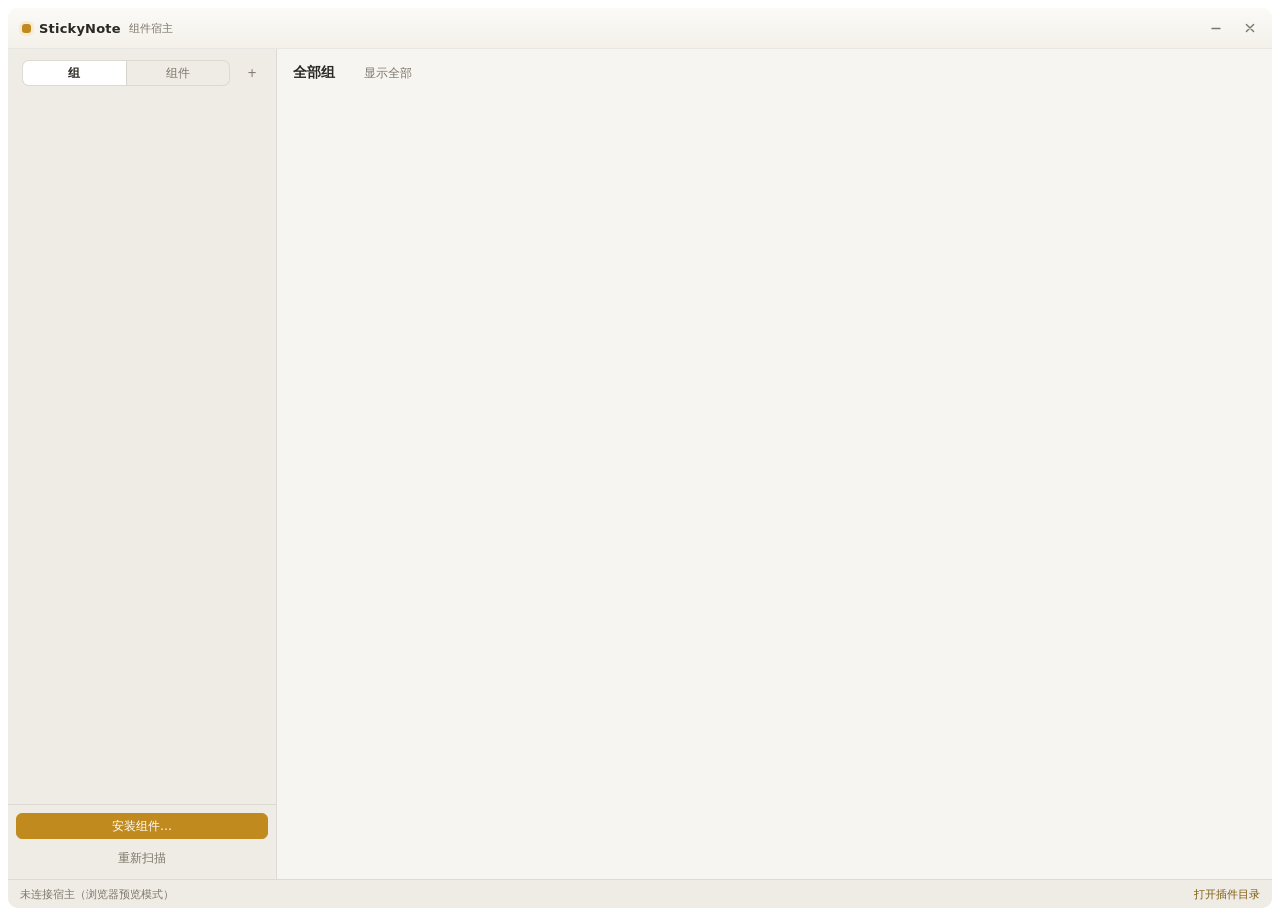
<file: builtin/manager/index.html>
<!DOCTYPE html>
<html lang="zh-CN">
<head>
<meta charset="utf-8">
<meta name="viewport" content="width=device-width,initial-scale=1">
<title>StickyNote</title>
<link rel="stylesheet" href="style.css">
</head>
<body>
<div class="shell">
  <!-- 标题栏：拖动由 app.js 通知宿主，宿主伪造 WM_NCLBUTTONDOWN 交给系统 -->
  <header class="titlebar" id="titlebar">
    <span class="titlebar__mark" aria-hidden="true"></span>
    <span class="titlebar__title">StickyNote</span>
    <span class="titlebar__hint">组件宿主</span>
    <div class="titlebar__actions">
      <button type="button" class="tb-btn" id="minimize" title="最小化">
        <svg viewBox="0 0 16 16" aria-hidden="true"><path d="M4 8.5h8"/></svg>
      </button>
      <button type="button" class="tb-btn tb-btn--close" id="close" title="关闭">
        <svg viewBox="0 0 16 16" aria-hidden="true"><path d="M4.4 4.4l7.2 7.2M11.6 4.4l-7.2 7.2"/></svg>
      </button>
    </div>
  </header>

  <div class="body">
    <!-- 左：侧边栏。两个视角看同一批窗口：
         「组」按窗口形态归类（组决定外观与层级），「组件」按来源归类（谁提供了这些窗口）。
         实例是真正的管理单位——一行一个窗口。 -->
    <aside class="sidebar">
      <div class="sidebar__head">
        <div class="seg seg--tabs" id="sideTabs">
          <button type="button" class="seg__btn is-on" data-act="sideTab" data-tab="groups">组</button>
          <button type="button" class="seg__btn" data-act="sideTab" data-tab="components">组件</button>
        </div>
        <button type="button" class="btn btn--ghost btn--sm" id="newGroup" title="新建组">+</button>
      </div>
      <div class="sidebar__list" id="groupList"></div>
      <div class="sidebar__foot">
        <button type="button" class="btn btn--primary btn--block" id="install">安装组件…</button>
        <button type="button" class="btn btn--ghost btn--block" id="reload">重新扫描</button>
      </div>
    </aside>

    <!-- 右：桌面布局板（主页面）。范围要么是"全部组"（只读总览），
         要么是某一个组（只有它的方块，可以拖动） -->
    <main class="main">
      <div class="main__head">
        <span class="main__title" id="boardTitle">全部组</span>
        <span class="main__hint" id="boardHint"></span>
        <button type="button" class="btn btn--ghost btn--sm" id="showAll" hidden>显示全部</button>
        <span class="main__size" id="screenSize"></span>
      </div>
      <div class="main__legend" id="legend"></div>
      <div class="board-wrap" id="boardWrap">
        <div class="board" id="board"></div>
      </div>
      <div class="main__foot" id="boardFoot"></div>
    </main>
  </div>

  <footer class="statusbar">
    <span id="status">正在连接宿主…</span>
    <span class="statusbar__spacer"></span>
    <span class="statusbar__path" id="paths"></span>
    <button type="button" class="link" id="openPlugins">打开插件目录</button>
  </footer>
</div>

<!-- 右侧抽屉：组设置 / 组件设置 -->
<aside class="drawer" id="drawer" hidden></aside>

<!-- 确认框自己画：window.confirm 要宿主接管 ScriptDialogOpening 才会出现，
     没接管时不同 WebView2 版本行为不一致（有的直接返回 false，有的卡住）。 -->
<div class="modal" id="modal" hidden>
  <div class="modal__box">
    <div class="modal__title" id="modalTitle"></div>
    <div class="modal__text" id="modalText"></div>
    <div class="modal__foot">
      <button type="button" class="btn btn--sm" id="modalCancel">取消</button>
      <button type="button" class="btn btn--sm btn--danger" id="modalOk">确定</button>
    </div>
  </div>
</div>

<div class="toast" id="toast" hidden></div>

<script type="module" src="app.js"></script>
</body>
</html>
</file>
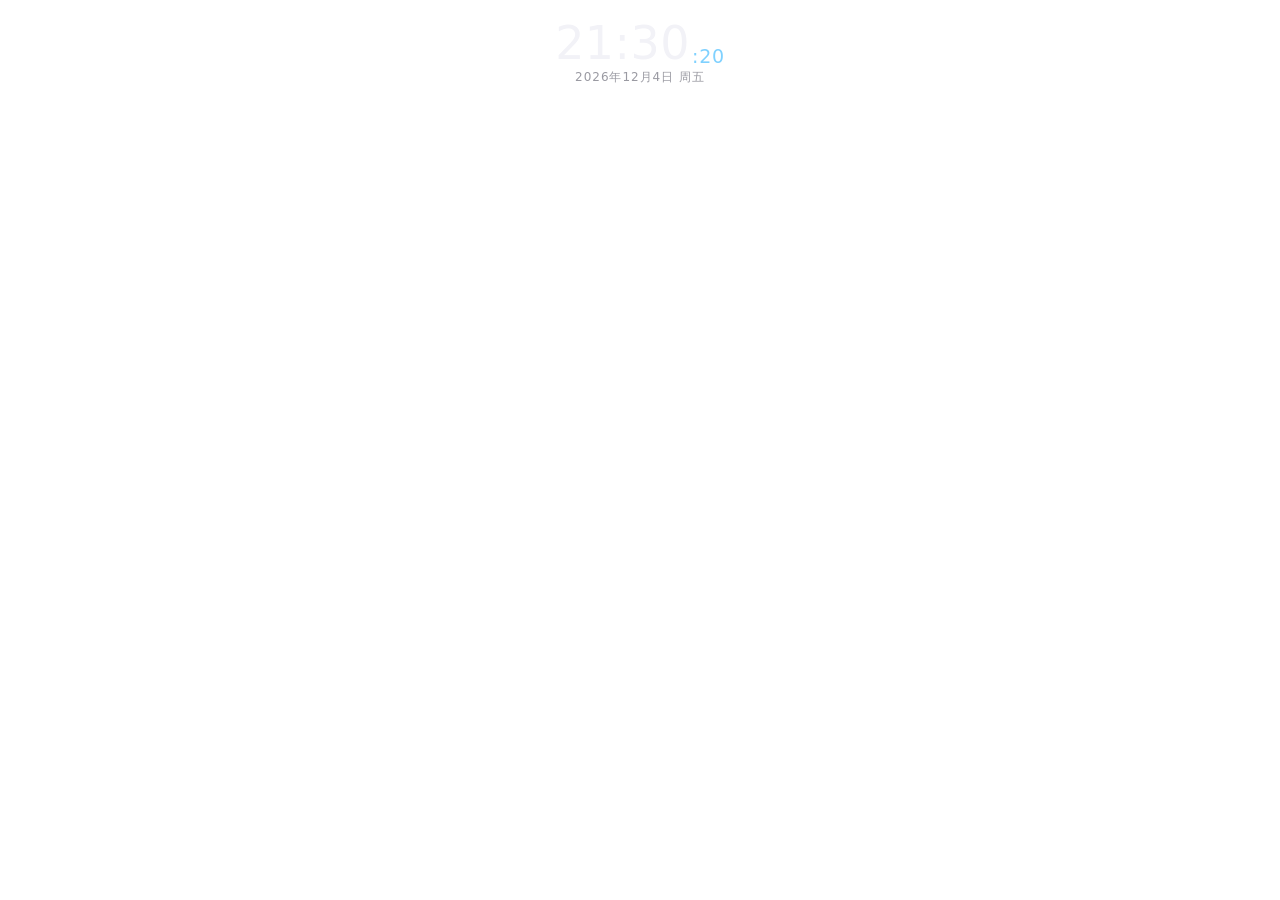
<file: bundles/clock/index.html>
<!DOCTYPE html>
<html lang="zh-CN">
<head>
<meta charset="utf-8">
<meta name="viewport" content="width=device-width,initial-scale=1">
<title>数字时钟</title>
<link rel="stylesheet" href="style.css">
</head>
<body>
<main class="clock" id="clock">
  <div class="clock__time">
    <span class="clock__hm" id="hm">--:--</span><span class="clock__sec" id="sec">:--</span>
  </div>
  <div class="clock__date" id="date">&nbsp;</div>
</main>
<script type="module" src="app.js"></script>
</body>
</html>
</file>
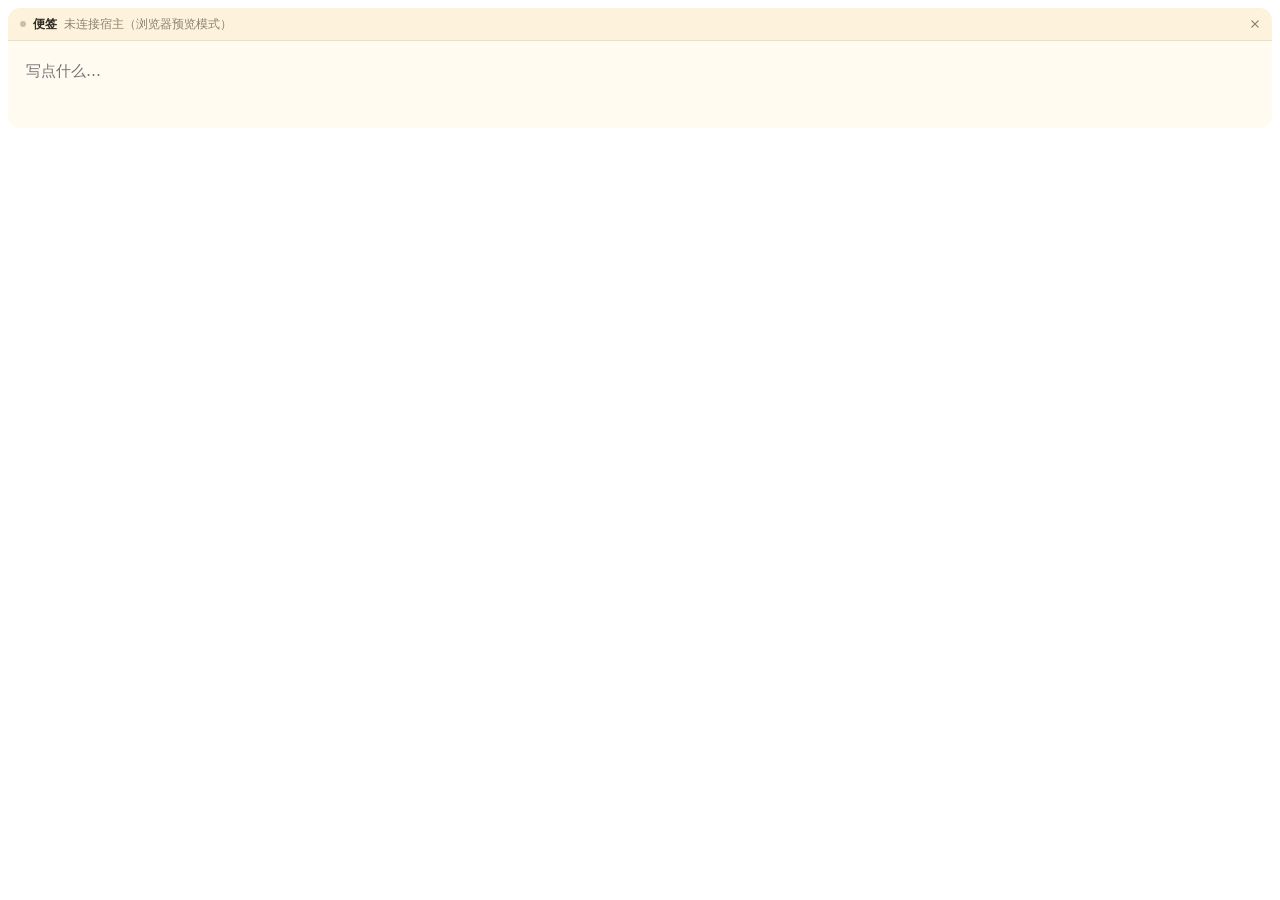
<file: bundles/note/index.html>
<!DOCTYPE html>
<html lang="zh-CN">
<head>
<meta charset="utf-8">
<meta name="viewport" content="width=device-width,initial-scale=1">
<title>便签</title>
<link rel="stylesheet" href="style.css">
</head>
<body>
<main class="note">
  <header class="titlebar" id="titlebar">
    <span class="titlebar__dot" id="dot" data-state="idle"></span>
    <span class="titlebar__brand" id="brand">便签</span>
    <span class="titlebar__status" id="status">已就绪</span>
    <div class="titlebar__actions">
      <button type="button" class="tb-btn tb-btn--close" id="close" title="关闭">
        <svg viewBox="0 0 16 16" aria-hidden="true"><path d="M4.4 4.4l7.2 7.2M11.6 4.4l-7.2 7.2"/></svg>
      </button>
    </div>
  </header>
  <textarea id="editor" class="note__editor" placeholder="写点什么…" spellcheck="false" autocomplete="off"></textarea>
</main>
<script type="module" src="app.js"></script>
</body>
</html>
</file>
<file: builtin/manager/style.css>
/* ---------------------------------------------------------------------------
   管理界面样式

   这是内核自己的 UI，不走任何组，但仍消费同一套 --sn-* 变量：宿主在文档
   创建时注入，这里只给兜底值。

   布局：左侧「组」（组件挂在组下面）+ 右侧「桌面布局板」（主页面）+ 底部
   状态栏；组设置与组件设置走右侧抽屉。

   底色画在 .shell 上而不是 body：内核基座样式把 html 设成透明，
   body 的背景会传播到画布上，圆角就管不住了。
   --------------------------------------------------------------------------- */

:root {
  --sn-ink: #2b2823;
  --sn-ink-soft: #7d766a;
  --sn-line: rgba(0, 0, 0, 0.08);
  --sn-hover: rgba(0, 0, 0, 0.045);
  --sn-accent: #c08a1e;
  --sn-accent-dark: #a97613;
  --sn-accent-soft: #f7ecd2;
  --sn-accent-ink: #7d5a0c;
  --sn-danger: #c4302b;
  --sn-ok: #3f9a5a;
  --sn-background: #f7f5f1;
  --sn-surface: #ffffff;
  --sn-surface-2: #efece5;
  --sn-radius: 10px;
}

/* 盒模型、html/body 的 margin 与 100% 高链由内核基座样式（baseCSS）提供。 */

body {
  font-family: "Microsoft YaHei UI", "Segoe UI", system-ui, sans-serif;
  font-size: 13px;
  color: var(--sn-ink);
  overflow: hidden;
  user-select: none;
}

button,
input,
select {
  font-family: inherit;
}

/* ---------------------------------------------------------------------------
   骨架
   --------------------------------------------------------------------------- */

.shell {
  display: flex;
  flex-direction: column;
  height: 100vh;
  background: var(--sn-background);
  border-radius: var(--sn-radius);
  overflow: hidden;
}

.body {
  flex: 1;
  display: flex;
  min-height: 0;
}

/* ---------------------------------------------------------------------------
   标题栏
   --------------------------------------------------------------------------- */

.titlebar {
  flex: none;
  display: flex;
  align-items: center;
  gap: 8px;
  height: 40px;
  padding: 0 6px 0 14px;
  border-bottom: 1px solid var(--sn-line);
  background: linear-gradient(#fbfaf7, #f4f1ea);
}

.titlebar__mark {
  width: 9px;
  height: 9px;
  border-radius: 3px;
  background: var(--sn-accent);
  box-shadow: 0 0 0 3px var(--sn-accent-soft);
}

.titlebar__title {
  font-size: 13px;
  font-weight: 600;
  letter-spacing: 0.2px;
}

.titlebar__hint {
  font-size: 11px;
  color: var(--sn-ink-soft);
}

.titlebar__actions {
  margin-left: auto;
  display: flex;
  gap: 2px;
}

.tb-btn {
  width: 32px;
  height: 26px;
  display: flex;
  align-items: center;
  justify-content: center;
  border: 0;
  border-radius: 6px;
  background: transparent;
  color: var(--sn-ink-soft);
  cursor: default;
}

.tb-btn svg {
  width: 16px;
  height: 16px;
  fill: none;
  stroke: currentColor;
  stroke-width: 1.4;
  stroke-linecap: round;
}

.tb-btn:hover {
  background: var(--sn-hover);
  color: var(--sn-ink);
}

.tb-btn--close:hover {
  background: var(--sn-danger);
  color: #fff;
}

/* ---------------------------------------------------------------------------
   侧边栏（组 + 组内组件）
   --------------------------------------------------------------------------- */

.sidebar {
  flex: none;
  width: 268px;
  display: flex;
  flex-direction: column;
  min-height: 0;
  border-right: 1px solid var(--sn-line);
  background: var(--sn-surface-2);
}

.sidebar__head {
  flex: none;
  display: flex;
  align-items: center;
  gap: 8px;
  padding: 11px 10px 8px 14px;
}

.sidebar__title {
  font-size: 10.5px;
  font-weight: 600;
  letter-spacing: 0.14em;
  color: var(--sn-ink-soft);
}

.sidebar__head .btn {
  margin-left: auto;
}

.sidebar__list {
  flex: 1;
  min-height: 0;
  display: flex;
  flex-direction: column;
  gap: 6px;
  padding: 0 8px 8px;
  overflow-y: auto;
}

.sidebar__foot {
  flex: none;
  display: flex;
  flex-direction: column;
  gap: 6px;
  padding: 8px;
  border-top: 1px solid var(--sn-line);
}

/* --- 组卡片 ------------------------------------------------------------- */

.group {
  flex: none;
  border: 1px solid var(--sn-line);
  border-radius: 8px;
  background: var(--sn-surface);
  overflow: hidden;
}

.group.is-active {
  border-color: var(--g, var(--sn-accent));
  box-shadow: 0 0 0 1px var(--sn-accent-soft);
}

.group__head {
  display: flex;
  align-items: center;
  gap: 5px;
  padding: 7px 4px 7px 6px;
}

.group__head:hover {
  background: var(--sn-hover);
}

/* 折叠箭头：它和组头是两种操作（折叠 vs 只看这个组），所以各自是一个按钮。 */
.group__chev {
  flex: none;
  width: 14px;
  height: 18px;
  display: flex;
  align-items: center;
  justify-content: center;
  padding: 0;
  border: 0;
  border-radius: 4px;
  background: transparent;
  color: var(--sn-ink-soft);
  cursor: default;
}

.group__chev svg {
  width: 12px;
  height: 12px;
  fill: none;
  stroke: currentColor;
  stroke-width: 1.6;
  stroke-linecap: round;
  stroke-linejoin: round;
  transition: transform 0.12s ease;
}

.group__chev.is-collapsed svg {
  transform: rotate(-90deg);
}

.group__chev:hover {
  background: var(--sn-hover);
  color: var(--sn-ink);
}

/* 组的识别色：一个圆点。布局板上的方块用同一个颜色，两边对得上。 */
.group__dot {
  flex: none;
  width: 8px;
  height: 8px;
  border-radius: 50%;
  background: var(--g, #cfc9bd);
}

.group__gear {
  flex: none;
  width: 22px;
  height: 22px;
  display: flex;
  align-items: center;
  justify-content: center;
  border: 0;
  border-radius: 5px;
  background: transparent;
  color: var(--sn-ink-soft);
  font-size: 12px;
  cursor: default;
  opacity: 0;
}

.group__head:hover .group__gear,
.group.is-active .group__gear {
  opacity: 1;
}

.group__gear:hover {
  background: var(--sn-hover);
  color: var(--sn-ink);
}

.group__name {
  flex: 1 1 auto;
  min-width: 0; /* 没有它，flex 项不会缩到内容宽度以下，省略号永远不出现 */
  font-size: 12.5px;
  font-weight: 600;
  white-space: nowrap;
  overflow: hidden;
  text-overflow: ellipsis;
}

.group__count {
  flex: none;
  font-size: 10.5px;
  color: var(--sn-ink-soft);
}

.group__badges {
  display: flex;
  gap: 3px;
  margin-left: auto;
  flex: none;
}

.badge {
  font-size: 10px;
  line-height: 1;
  padding: 3px 5px;
  border-radius: 4px;
  background: var(--sn-surface-2);
  color: var(--sn-ink-soft);
  white-space: nowrap;
}

.badge--layer {
  background: var(--sn-accent-soft);
  color: var(--sn-accent-ink);
}

.badge--through {
  background: #e4eaf1;
  color: #46617f;
}

.group__members {
  display: flex;
  flex-direction: column;
  padding: 0 0 4px;
}

/* 作者样式里的 display:flex 会盖掉 UA 的 [hidden]{display:none}，必须显式写一条。 */
.group__members[hidden] {
  display: none;
}

.group__empty {
  padding: 2px 10px 8px;
  font-size: 11.5px;
  color: var(--sn-ink-soft);
}

/* --- 组件行 ------------------------------------------------------------- */

.item {
  display: flex;
  align-items: center;
  gap: 8px;
  padding: 5px 8px 5px 10px;
}

.item:hover {
  background: var(--sn-hover);
}

.item__dot {
  flex: none;
  width: 6px;
  height: 6px;
  border-radius: 50%;
  background: #cfc9bd;
}

.item__dot[data-on="1"] {
  background: var(--sn-ok);
}

.item__name {
  font-size: 12.5px;
  white-space: nowrap;
  overflow: hidden;
  text-overflow: ellipsis;
}

.item.is-off .item__name {
  color: var(--sn-ink-soft);
}

/* 没有实例的组件：留一行占位，让它的设置面板仍然点得进去。 */
.item--empty .item__name {
  color: var(--sn-ink-soft);
  font-weight: 400;
}

.item--empty .btn {
  height: 18px;
  padding: 0 5px;
  font-size: 13px;
  line-height: 1;
}

.item__meta {
  flex: none;
  margin-left: auto;
  padding-right: 2px;
  font-family: Consolas, "Courier New", monospace;
  font-size: 10px;
  color: var(--sn-ink-soft);
  white-space: nowrap;
}

/* ---------------------------------------------------------------------------
   主区：桌面布局板
   --------------------------------------------------------------------------- */

.main {
  flex: 1;
  min-width: 0;
  min-height: 0;
  display: flex;
  flex-direction: column;
}

.main__head {
  flex: none;
  display: flex;
  align-items: center;
  gap: 10px;
  padding: 13px 16px 9px;
}

.main__title {
  font-size: 14px;
  font-weight: 600;
}

.main__hint {
  font-size: 11.5px;
  color: var(--sn-ink-soft);
  white-space: nowrap;
  overflow: hidden;
  text-overflow: ellipsis;
}

.main__size {
  margin-left: auto;
  flex: none;
  font-size: 11px;
  color: var(--sn-ink-soft);
  font-variant-numeric: tabular-nums;
}

/* 组图例：只在「全部组」视图出现，点一下切到那个组。
   颜色是唯一的组标识，图例就是它的说明书。 */
.main__legend {
  flex: none;
  display: flex;
  flex-wrap: wrap;
  gap: 6px;
  padding: 0 16px 10px;
}

.main__legend[hidden] {
  display: none;
}

.legend__item {
  display: inline-flex;
  align-items: center;
  gap: 6px;
  height: 24px;
  padding: 0 9px;
  border: 1px solid var(--sn-line);
  border-radius: 12px;
  background: var(--sn-surface);
  color: var(--sn-ink-soft);
  font-size: 11.5px;
  white-space: nowrap;
  cursor: default;
}

.legend__item:hover {
  background: var(--sn-surface-2);
  color: var(--sn-ink);
}

.legend__item.is-empty {
  opacity: 0.55;
}

.legend__dot {
  flex: none;
  width: 8px;
  height: 8px;
  border-radius: 50%;
  background: var(--g, #cfc9bd);
}

.legend__n {
  font-size: 10.5px;
  color: var(--sn-ink-soft);
  font-variant-numeric: tabular-nums;
}

.board-wrap {
  flex: 1;
  min-height: 0;
  display: flex;
  align-items: center;
  justify-content: center;
  padding: 0 16px;
}

/* 板子按可用空间等比缩放，宽高由脚本按物理像素换算后写死。
   绝对定位子元素的百分比高度在这里不可靠，方块尺寸也一并由脚本算。 */
.board {
  position: relative;
  border-radius: 10px;
  overflow: hidden;
  background:
    radial-gradient(130% 90% at 18% 0%, #eef3f8 0%, #e6e1d6 58%, #dbd5c7 100%);
  box-shadow:
    inset 0 0 0 1px rgba(0, 0, 0, 0.1),
    0 2px 12px rgba(0, 0, 0, 0.07);
}

/* 方块的边框与底色来自它所属组的识别色（--g / --g-soft 由脚本写在行内）。
   这是布局板上"哪个方块属于哪个组"的唯一线索，所以边框给足饱和度。 */
.box {
  position: absolute;
  display: flex;
  align-items: flex-end;
  justify-content: center;
  padding: 2px 3px;
  border: 1px solid var(--g, rgba(0, 0, 0, 0.16));
  border-radius: 6px;
  background: var(--g-soft, rgba(255, 255, 255, 0.9));
  /* 手柄贴在方块边缘外侧，这里不能裁剪，否则一半手柄会消失。
     标签自己的省略号靠 .box__label 的 overflow 兜住。 */
  overflow: visible;
  cursor: grab;
}

/* 边框手柄：拖它改窗口尺寸。八块拼起来正好是四条边 + 四个角，
   命中区域比"在 mousedown 里算离边几像素"可靠——方块缩得很小时也不会误判。 */
.grip {
  position: absolute;
  z-index: 2;
  background: transparent;
}

.grip--n,
.grip--s {
  left: 8px;
  right: 8px;
  height: 6px;
  cursor: ns-resize;
}
.grip--n {
  top: -3px;
}
.grip--s {
  bottom: -3px;
}

.grip--w,
.grip--e {
  top: 8px;
  bottom: 8px;
  width: 6px;
  cursor: ew-resize;
}
.grip--w {
  left: -3px;
}
.grip--e {
  right: -3px;
}

.grip--nw,
.grip--ne,
.grip--sw,
.grip--se {
  width: 9px;
  height: 9px;
  border-radius: 2px;
}
.grip--nw {
  top: -4px;
  left: -4px;
  cursor: nwse-resize;
}
.grip--se {
  bottom: -4px;
  right: -4px;
  cursor: nwse-resize;
}
.grip--ne {
  top: -4px;
  right: -4px;
  cursor: nesw-resize;
}
.grip--sw {
  bottom: -4px;
  left: -4px;
  cursor: nesw-resize;
}

/* 悬停才把四角画出来：平时不打扰，鼠标一进来就知道哪里能抓。 */
.box:hover .grip--nw,
.box:hover .grip--ne,
.box:hover .grip--sw,
.box:hover .grip--se {
  background: var(--g, var(--sn-accent));
  opacity: 0.85;
}

.box__label {
  max-width: 100%;
  font-size: 10.5px;
  color: var(--sn-ink);
  white-space: nowrap;
  overflow: hidden;
  text-overflow: ellipsis;
}

/* 没显示（隐藏或未运行）的方块：虚线 + 变淡，但保留组色，
   否则"哪个组的窗口关着"就看不出来了。 */
.box--off {
  border-style: dashed;
  opacity: 0.45;
}

.box--through {
  border-style: dotted;
}

.box.is-dragging {
  z-index: 5;
  cursor: grabbing;
  box-shadow: 0 0 0 2px var(--g, var(--sn-accent)), 0 6px 16px rgba(0, 0, 0, 0.2);
}

.box.is-resizing {
  z-index: 6;
  box-shadow: 0 0 0 2px var(--g, var(--sn-accent)), 0 6px 16px rgba(0, 0, 0, 0.2);
}

/* 全部组视图是只读总览：位置只能进到某个组里改，避免"拖了但不知道改的是谁"。 */
.board.is-readonly .box {
  cursor: default;
}

.board.is-readonly .box:hover {
  box-shadow: 0 0 0 2px var(--g, var(--sn-accent));
}

.main__foot {
  flex: none;
  display: flex;
  align-items: center;
  gap: 10px;
  min-height: 24px;
  padding: 8px 16px 12px;
  font-size: 11.5px;
  color: var(--sn-ink-soft);
}

/* ---------------------------------------------------------------------------
   状态栏
   --------------------------------------------------------------------------- */

.statusbar {
  flex: none;
  display: flex;
  align-items: center;
  gap: 10px;
  height: 28px;
  padding: 0 12px;
  border-top: 1px solid var(--sn-line);
  background: var(--sn-surface-2);
  font-size: 11px;
  color: var(--sn-ink-soft);
}

.statusbar__spacer {
  flex: 1;
}

.statusbar__path {
  max-width: 42%;
  font-family: Consolas, "Courier New", monospace;
  font-size: 10.5px;
  white-space: nowrap;
  overflow: hidden;
  text-overflow: ellipsis;
}

.link {
  padding: 0;
  border: 0;
  background: none;
  color: var(--sn-accent-ink);
  font-size: 11px;
  cursor: default;
}

.link:hover {
  text-decoration: underline;
}

/* ---------------------------------------------------------------------------
   按钮
   --------------------------------------------------------------------------- */

.btn {
  display: inline-flex;
  align-items: center;
  justify-content: center;
  gap: 5px;
  height: 26px;
  padding: 0 10px;
  border: 1px solid var(--sn-line);
  border-radius: 6px;
  background: var(--sn-surface);
  color: var(--sn-ink);
  font-size: 12px;
  white-space: nowrap;
  cursor: default;
}

.btn:hover {
  background: var(--sn-surface-2);
}

.btn:disabled {
  opacity: 0.42;
}

.btn:disabled:hover {
  background: var(--sn-surface);
}

.btn--sm {
  height: 22px;
  padding: 0 8px;
  font-size: 11.5px;
}

.btn--block {
  width: 100%;
}

.btn--ghost {
  border-color: transparent;
  background: transparent;
  color: var(--sn-ink-soft);
}

.btn--ghost:hover {
  background: var(--sn-hover);
  color: var(--sn-ink);
}

.btn--primary {
  border-color: var(--sn-accent);
  background: var(--sn-accent);
  color: #fff;
}

.btn--primary:hover {
  background: var(--sn-accent-dark);
}

.btn--danger {
  border-color: rgba(196, 48, 43, 0.3);
  background: transparent;
  color: var(--sn-danger);
}

.btn--danger:hover {
  background: rgba(196, 48, 43, 0.08);
}

.btn.is-on {
  border-color: var(--sn-accent);
  background: var(--sn-accent-soft);
  color: var(--sn-accent-ink);
}

/* ---------------------------------------------------------------------------
   开关
   --------------------------------------------------------------------------- */

.switch {
  position: relative;
  flex: none;
  display: inline-block;
  width: 32px;
  height: 18px;
  cursor: default;
}

.switch input {
  position: absolute;
  width: 0;
  height: 0;
  opacity: 0;
}

.switch__track {
  position: absolute;
  top: 0;
  left: 0;
  width: 32px;
  height: 18px;
  border-radius: 9px;
  background: #d8d2c6;
  transition: background 0.14s ease;
}

.switch__track::after {
  content: "";
  position: absolute;
  top: 2px;
  left: 2px;
  width: 14px;
  height: 14px;
  border-radius: 50%;
  background: #fff;
  box-shadow: 0 1px 2px rgba(0, 0, 0, 0.22);
  transition: transform 0.14s ease;
}

.switch input:checked + .switch__track {
  background: var(--sn-accent);
}

.switch input:checked + .switch__track::after {
  transform: translateX(14px);
}

.switch input:disabled + .switch__track {
  opacity: 0.4;
}

/* ---------------------------------------------------------------------------
   抽屉（组设置 / 组件设置）
   --------------------------------------------------------------------------- */

.drawer {
  position: fixed;
  top: 0;
  right: 0;
  bottom: 0;
  z-index: 20;
  width: 344px;
  display: flex;
  flex-direction: column;
  border-left: 1px solid var(--sn-line);
  background: var(--sn-surface);
  box-shadow: -14px 0 34px rgba(0, 0, 0, 0.14);
  animation: drawer-in 0.16s ease-out;
}

/* 作者样式里的 display:flex 会盖掉 UA 的 [hidden]{display:none}，必须显式写一条。 */
.drawer[hidden] {
  display: none;
}

@keyframes drawer-in {
  from {
    transform: translateX(22px);
    opacity: 0;
  }
  to {
    transform: translateX(0);
    opacity: 1;
  }
}

.drawer__head {
  flex: none;
  display: flex;
  align-items: center;
  gap: 8px;
  padding: 12px 10px 10px 16px;
  border-bottom: 1px solid var(--sn-line);
}

.drawer__title {
  font-size: 13px;
  font-weight: 600;
}

.drawer__sub {
  font-size: 10.5px;
  color: var(--sn-ink-soft);
  font-family: Consolas, "Courier New", monospace;
}

.drawer__close {
  margin-left: auto;
}

.drawer__body {
  flex: 1;
  min-height: 0;
  display: flex;
  flex-direction: column;
  gap: 14px;
  padding: 14px 16px 18px;
  overflow-y: auto;
}

.drawer__foot {
  flex: none;
  display: flex;
  align-items: center;
  gap: 8px;
  padding: 10px 16px;
  border-top: 1px solid var(--sn-line);
  background: var(--sn-surface-2);
}

/* --- 表单项 ------------------------------------------------------------- */

.field {
  display: flex;
  flex-direction: column;
  gap: 6px;
}

.field__label {
  font-size: 10.5px;
  font-weight: 600;
  letter-spacing: 0.1em;
  color: var(--sn-ink-soft);
}

.field__row {
  display: flex;
  align-items: center;
  gap: 8px;
}

.field__val {
  min-width: 36px;
  font-size: 11.5px;
  color: var(--sn-ink-soft);
  font-variant-numeric: tabular-nums;
  text-align: right;
}

.field__hint {
  font-size: 11px;
  line-height: 1.6;
  color: var(--sn-ink-soft);
}

.field--row {
  flex-direction: row;
  align-items: center;
  gap: 10px;
}

.field--row .field__label {
  flex: 1;
  font-size: 12px;
  font-weight: 400;
  letter-spacing: 0;
  color: var(--sn-ink);
}

/* --- 三选一 ------------------------------------------------------------- */

.seg {
  display: flex;
  border: 1px solid var(--sn-line);
  border-radius: 7px;
  background: var(--sn-surface-2);
  overflow: hidden;
}

.seg__btn {
  flex: 1;
  height: 28px;
  border: 0;
  background: transparent;
  color: var(--sn-ink-soft);
  font-size: 12px;
  cursor: default;
}

.seg__btn + .seg__btn {
  border-left: 1px solid var(--sn-line);
}

.seg__btn.is-on {
  background: var(--sn-surface);
  color: var(--sn-ink);
  font-weight: 600;
  box-shadow: 0 1px 2px rgba(0, 0, 0, 0.07);
}

/* --- 输入控件 ----------------------------------------------------------- */

.input {
  width: 100%;
  height: 28px;
  padding: 0 8px;
  border: 1px solid var(--sn-line);
  border-radius: 6px;
  background: var(--sn-surface);
  color: var(--sn-ink);
  font-size: 12.5px;
}

.input:focus {
  outline: none;
  border-color: var(--sn-accent);
  box-shadow: 0 0 0 2px var(--sn-accent-soft);
}

select.input {
  cursor: default;
}

/* --- 变量表单 ----------------------------------------------------------- */

/* 长消息文本框：高度跟着内容走，用户能往下拉。
   .input 定死了 28px 高，这里必须覆盖掉，否则多行内容只能挤在一行里。 */
.input--area {
  height: auto;
  min-height: 76px;
  padding: 6px 8px;
  line-height: 1.55;
  font-family: inherit;
  resize: vertical;
}

/* 变量区用一条虚线跟上文隔开：它填的是"这个窗口的配置"，
   和上面"这个窗口归哪个组"不是同一类东西。 */
.field--vars {
  gap: 10px;
  padding-top: 14px;
  border-top: 1px dashed var(--sn-line);
}

/* 列表变量的编辑框：一行一条，用等宽字体让对齐看得清（不做 JSON 编辑框了，
   结构化是宿主的事，用户只写文字）。 */
.input[data-list] {
  font-family: Consolas, "Courier New", monospace;
  font-size: 11.5px;
  line-height: 1.6;
}

/* 记录表（group 变量）：一条记录一张卡片，字段自上而下排。
   纵向是刻意的——每条记录有 2~5 个字段时，横排会把抽屉挤得没法看。 */
.recs {
  display: flex;
  flex-direction: column;
  gap: 8px;
}

.rec {
  border: 1px solid var(--sn-line);
  border-radius: 8px;
  padding: 8px 10px 10px;
  background: rgba(255, 255, 255, 0.6);
}

.rec__head {
  display: flex;
  align-items: center;
  gap: 8px;
  margin-bottom: 2px;
}

.rec__no {
  flex: 1;
  font-size: 11px;
  color: var(--sn-ink-soft);
}

.rec__row {
  display: flex;
  flex-direction: column;
  gap: 4px;
  margin-top: 7px;
}

.rec__label {
  font-size: 11.5px;
  color: var(--sn-ink-soft);
}

.rec__key {
  margin-left: 6px;
  font-size: 10.5px;
  opacity: 0.55;
}

.rec__check {
  width: 16px;
  height: 16px;
  margin: 2px 0;
  accent-color: var(--sn-accent);
}

/* 布尔变量的开关行：勾选框 + 一个"开/关"字，比裸复选框好认。 */
.switch-row {
  display: flex;
  align-items: center;
  gap: 8px;
  font-size: 12px;
  color: var(--sn-ink);
}

.switch-row input {
  width: 16px;
  height: 16px;
  accent-color: var(--sn-accent);
}

.field__warn {
  font-size: 11px;
  line-height: 1.6;
  color: var(--sn-danger);
}

/* "必填"角标与变量 key。key 用等宽字体，因为组件代码里写的就是它。 */
.var__req {
  margin-left: 6px;
  padding: 1px 5px;
  border-radius: 4px;
  background: var(--sn-accent-soft);
  color: var(--sn-accent-ink);
  font-size: 9.5px;
  font-weight: 600;
  letter-spacing: 0;
}

.var__key {
  margin-left: 6px;
  font-family: Consolas, "Courier New", monospace;
  font-size: 9.5px;
  letter-spacing: 0;
  opacity: 0.7;
}

/* 组件抽屉里的变量清单：只读，一眼看全"作者要什么"。 */
.var-list {
  display: flex;
  flex-direction: column;
  gap: 5px;
}

.var-item {
  display: flex;
  align-items: baseline;
  gap: 8px;
  font-size: 11.5px;
}

.var-item__name {
  color: var(--sn-ink);
  white-space: nowrap;
}

.var-item__key {
  font-family: Consolas, "Courier New", monospace;
  font-size: 10px;
  color: var(--sn-ink-soft);
  overflow: hidden;
  text-overflow: ellipsis;
  white-space: nowrap;
  min-width: 0;
}

.var-item__type {
  margin-left: auto;
  flex: none;
  font-size: 10px;
  color: var(--sn-ink-soft);
}

input[type="range"] {
  flex: 1;
  height: 18px;
  accent-color: var(--sn-accent);
}

input[type="color"] {
  width: 36px;
  height: 28px;
  padding: 2px;
  border: 1px solid var(--sn-line);
  border-radius: 6px;
  background: var(--sn-surface);
}

/* --- 成员行 ------------------------------------------------------------- */

.member {
  display: flex;
  align-items: center;
  gap: 8px;
  padding: 7px 8px;
  border: 1px solid var(--sn-line);
  border-radius: 7px;
  background: var(--sn-surface);
}

.member__name {
  font-size: 12.5px;
}

.member__id {
  font-size: 10.5px;
  font-family: Consolas, "Courier New", monospace;
  color: var(--sn-ink-soft);
}

.member__acts {
  margin-left: auto;
  display: flex;
  gap: 4px;
}

/* ---------------------------------------------------------------------------
   空态与提示条
   --------------------------------------------------------------------------- */

.empty {
  padding: 22px 14px;
  text-align: center;
  font-size: 12px;
  line-height: 1.75;
  color: var(--sn-ink-soft);
}

.empty__title {
  margin-bottom: 6px;
  font-size: 13px;
  font-weight: 600;
  color: var(--sn-ink);
}

.empty code {
  padding: 1px 4px;
  border-radius: 4px;
  background: var(--sn-surface-2);
  font-family: Consolas, "Courier New", monospace;
  font-size: 11px;
}

/* ---------------------------------------------------------------------------
   确认框
   --------------------------------------------------------------------------- */

.modal {
  position: fixed;
  top: 0;
  right: 0;
  bottom: 0;
  left: 0;
  z-index: 50;
  display: flex;
  align-items: center;
  justify-content: center;
  background: rgba(43, 40, 35, 0.28);
}

.modal[hidden] {
  display: none;
}

.modal__box {
  width: 322px;
  padding: 18px 20px 14px;
  border-radius: 10px;
  background: var(--sn-surface);
  box-shadow: 0 18px 48px rgba(0, 0, 0, 0.28);
}

.modal__title {
  margin-bottom: 8px;
  font-size: 13px;
  font-weight: 600;
}

.modal__text {
  font-size: 12px;
  line-height: 1.7;
  color: var(--sn-ink-soft);
  white-space: pre-line;
}

.modal__foot {
  display: flex;
  justify-content: flex-end;
  gap: 8px;
  margin-top: 16px;
}

/* ---------------------------------------------------------------------------
   提示条
   --------------------------------------------------------------------------- */

.toast {
  position: fixed;
  left: 50%;
  bottom: 46px;
  z-index: 40;
  max-width: 70%;
  padding: 8px 16px;
  border-radius: 8px;
  background: rgba(43, 40, 35, 0.94);
  color: #f7f5f1;
  font-size: 12px;
  opacity: 0;
  transform: translate(-50%, 8px);
  transition: opacity 0.2s ease, transform 0.2s ease;
}

.toast[hidden] {
  display: none;
}

.toast.is-on {
  opacity: 1;
  transform: translate(-50%, 0);
}

.toast[data-ok="0"] {
  background: rgba(196, 48, 43, 0.96);
}

/* ---------------------------------------------------------------------------
   滚动条
   --------------------------------------------------------------------------- */

::-webkit-scrollbar {
  width: 10px;
  height: 10px;
}

::-webkit-scrollbar-thumb {
  border: 3px solid transparent;
  border-radius: 6px;
  background-clip: content-box;
  background-color: rgba(0, 0, 0, 0.16);
}

::-webkit-scrollbar-thumb:hover {
  background-color: rgba(0, 0, 0, 0.28);
}

::-webkit-scrollbar-track {
  background: transparent;
}

/* ---------------------------------------------------------------------------
   侧边栏：视角切换（组 / 组件）
   --------------------------------------------------------------------------- */

/* 两个视角看的是同一批实例：组按窗口形态归类，组件按来源归类。 */
.seg--tabs {
  flex: 1 1 auto;
  min-width: 0;
}

.seg--tabs .seg__btn {
  height: 24px;
  font-size: 11.5px;
}

/* 「新建组」只在组视角出现。作者样式里的 display 会盖掉 UA 的 [hidden]。 */
.sidebar__head .btn[hidden] {
  display: none;
}

/* 组头右侧的两个操作（放进组件 / 组设置）：hover 才出现，平时不占视觉。 */
.group__acts {
  flex: none;
  display: flex;
  gap: 2px;
}

.group__add {
  flex: none;
  width: 22px;
  height: 22px;
  display: flex;
  align-items: center;
  justify-content: center;
  border: 0;
  border-radius: 5px;
  background: transparent;
  color: var(--sn-ink-soft);
  font-size: 13px;
  line-height: 1;
  cursor: default;
  opacity: 0;
}

.group__head:hover .group__add,
.group.is-active .group__add {
  opacity: 1;
}

.group__add:hover {
  background: var(--sn-hover);
  color: var(--sn-ink);
}

/* --- 组件卡片（组件视角） ------------------------------------------------ */

.comp {
  flex: none;
  border: 1px solid var(--sn-line);
  border-radius: 8px;
  background: var(--sn-surface);
  overflow: hidden;
}

/* 停用的组件：整张卡淡下去。它名下的实例一个都不会有窗口。 */
.comp.is-off {
  opacity: 0.66;
}

.comp__head {
  display: flex;
  align-items: center;
  gap: 5px;
  padding: 7px 4px 7px 6px;
}

.comp__head:hover {
  background: var(--sn-hover);
}

.comp__head:hover .group__gear {
  opacity: 1;
}

.comp__name {
  flex: 1 1 auto;
  min-width: 0;
  font-size: 12.5px;
  font-weight: 600;
  white-space: nowrap;
  overflow: hidden;
  text-overflow: ellipsis;
}

/* --- 实例行右侧的组下拉 ------------------------------------------------ */

/* 组件视角里每行都要能改"这个窗口属于哪个组"。宽度压到刚好放得下两三个字，
   再长就靠 title 提示——侧边栏只有 268px。 */
.item__group {
  flex: none;
  max-width: 104px;
  height: 20px;
  margin-left: auto;
  padding: 0 2px;
  border: 1px solid transparent;
  border-radius: 4px;
  background: transparent;
  color: var(--sn-ink-soft);
  font-family: inherit;
  font-size: 10.5px;
  cursor: default;
}

.item__group:hover {
  border-color: var(--sn-line);
  background: var(--sn-surface);
  color: var(--sn-ink);
}

/* --- 抽屉里的实例行 ---------------------------------------------------- */

.member-list {
  display: flex;
  flex-direction: column;
  gap: 6px;
  margin-bottom: 8px;
}

/* 一行里塞了"组下拉 + 隐藏 + 关闭"，344px 的抽屉放不下，允许折行。 */
.member {
  flex-wrap: wrap;
}

.member__id {
  flex: 1 1 auto;
  min-width: 0;
  overflow: hidden;
  text-overflow: ellipsis;
  white-space: nowrap;
}

.member__acts {
  flex-wrap: wrap;
  justify-content: flex-end;
}

/* 组标签：小色点 + 组名，和侧边栏的组色对得上。 */
.member__tag {
  display: inline-flex;
  align-items: center;
  gap: 4px;
  font-size: 10.5px;
  color: var(--sn-ink-soft);
  white-space: nowrap;
}

.member__dot {
  flex: none;
  width: 6px;
  height: 6px;
  border-radius: 50%;
  background: var(--g, #cfc9bd);
}

.input--sm {
  width: auto;
  max-width: 104px;
  height: 24px;
  padding: 0 4px;
  font-size: 11.5px;
}

/* --- 选组件（往组里新建实例） ------------------------------------------ */

.pick-list {
  display: flex;
  flex-direction: column;
  gap: 6px;
}

.pick {
  display: flex;
  align-items: baseline;
  gap: 8px;
  width: 100%;
  padding: 8px 10px;
  border: 1px solid var(--sn-line);
  border-radius: 8px;
  background: var(--sn-surface);
  color: var(--sn-ink);
  font-family: inherit;
  text-align: left;
  cursor: default;
}

.pick:hover {
  border-color: var(--sn-accent);
  background: var(--sn-hover);
}

.pick:disabled {
  opacity: 0.5;
}

.pick:disabled:hover {
  border-color: var(--sn-line);
  background: var(--sn-surface);
}

.pick__name {
  flex: none;
  font-size: 12.5px;
  font-weight: 600;
  white-space: nowrap;
}

.pick__id {
  flex: 1 1 auto;
  min-width: 0;
  font-family: Consolas, "Courier New", monospace;
  font-size: 10px;
  color: var(--sn-ink-soft);
  white-space: nowrap;
  overflow: hidden;
  text-overflow: ellipsis;
}

.pick__meta {
  flex: none;
  font-size: 10.5px;
  color: var(--sn-ink-soft);
  white-space: nowrap;
}
</file>
<file: bundles/clock/style.css>
/* ---------------------------------------------------------------------------
   数字时钟
   颜色、留白、圆角全部来自宿主注入的 --sn-* 变量——这里一行都不写死配色，
   换一个 L1 样式包就能整体换皮。

   【重写说明】按 cmd/cssprobe 的实测结论重写：
   - display:grid / place-items 不在支持范围内，改用 flex + 自动外边距；
   - 父级 align-items 不生效（包括 baseline），对齐一律写在子元素上。
   盒模型与 html/body 的基础尺寸由内核基座样式提供。
   --------------------------------------------------------------------------- */

:root {
  /* 兜底值：单独在浏览器里打开时的样子 */
  --sn-ink: #f2f2f7;
  --sn-ink-soft: #9a9aa2;
  --sn-accent: #7fd1ff;
  --sn-padding: 12px;
  --sn-radius: 16px;
  /* 桌面摆件的底色是 transparent（透出壁纸），这里保持一致；
     单独在浏览器里打开时也不会多出一块黑底。 */
  --sn-background: transparent;
  --sn-shadow: none;
}

body {
  display: flex;
  flex-direction: column;
  /* 底色来自样式包，现在是 transparent——直接透出壁纸。
     本样式 radius=0，所以画在 body 上不会有圆角问题；
     真要圆角，得像便签那样把底色画到内层元素上。 */
  background: var(--sn-background);
  color: var(--sn-ink);
  font-family: "Segoe UI Variable Display", "Segoe UI", "Microsoft YaHei UI",
    system-ui, sans-serif;
  overflow: hidden;
  user-select: none;
  /* 没有光标可设：窗口是点击穿透的（layer=desktop），鼠标根本进不来。
     位置在管理界面的「布局」页拖。 */
}

/* 居中方式：主轴（纵向）用上下 auto 外边距——自动外边距在主轴上是有效的
   （实测）；交叉轴（横向）用 align-self。align-items / justify-content
   在 column 方向都不可靠。 */
.clock {
  display: flex;
  flex-direction: column;
  gap: 3px;
  align-self: center;
  margin-top: auto;
  margin-bottom: auto;
  padding: var(--sn-padding);
  text-align: center;
}

.clock__time {
  display: flex;
  align-self: center;
  /* 等宽数字：否则秒数跳动时整行会左右抖。 */
  font-variant-numeric: tabular-nums;
}

/* 秒数与主时间的对齐：两者都是 line-height:1，底部对齐就能落在同一线上。
   不用 align-items:baseline——不同字号的基线偏移在这里没必要较真。 */
.clock__hm,
.clock__sec {
  align-self: flex-end;
}

.clock__hm {
  font-size: 46px;
  font-weight: 300;
  line-height: 1;
  letter-spacing: 0.01em;
}

.clock__sec {
  margin-left: 2px;
  color: var(--sn-accent);
  font-size: 19px;
  font-weight: 400;
  line-height: 1;
  letter-spacing: 0.04em;
}

.clock__date {
  align-self: center;
  color: var(--sn-ink-soft);
  font-size: 12px;
  letter-spacing: 0.08em;
  white-space: nowrap;
}

/* 注：时钟窗口 resizable=false、高度由样式钉死，不需要 @media (max-height:…) 兜底。 */
</file>
<file: bundles/note/style.css>
/* ---------------------------------------------------------------------------
   便签组件样式
   颜色、留白、圆角全部来自宿主注入的 --sn-* 变量：
   L1 样式包改这些变量就能换掉窗口外观，组件内部布局由本文件自己决定。

   【重写说明】按 cmd/cssprobe 的实测结论重写：
   - 父级 align-items 不生效，垂直居中一律写在子元素上（align-self:center）；
   - inset 简写、translateX()/translateY() 都不生效，绝对定位写四向、
     位移用 translate(x,y)。
   盒模型与 html/body 的基础尺寸由内核基座样式提供，这里不重复。
   --------------------------------------------------------------------------- */

:root {
  /* 兜底值：样式没给时的样子，保证组件单独打开也不至于难看 */
  --sn-paper: #fffbf0;
  --sn-paper-deep: #fdf3dc;
  --sn-ink: #2e2a22;
  --sn-ink-soft: #8a8170;
  --sn-accent: #c99700;
  --sn-line: rgba(0, 0, 0, 0.08);
  --sn-hover: rgba(0, 0, 0, 0.06);
  --sn-danger: #e81123;
  --sn-padding: 18px;
  --sn-radius: 12px;
  --sn-background: #fffbf0;
  --sn-shadow: none;
  --sn-titlebar-h: 32px;
}

body {
  font-family: "Microsoft YaHei UI", "Segoe UI", system-ui, sans-serif;
  /* 底色不画在 body 上：html 透明时 body 的背景会传播到画布，
     border-radius 就管不住它了（画布是方的）。改成画在 .note 上。 */
  background: transparent;
  color: var(--sn-ink);
  overflow: hidden;
}

.note {
  display: flex;
  flex-direction: column;
  height: 100%;
  /* 不透明纸面 + 圆角：窗口自己不加圆角、也不加投影（见 WindowOptions.Shadow），
     形状完全由这里决定，圆角外面露出的是桌面。 */
  background: var(--sn-background);
  border-radius: var(--sn-radius);
  /* 让标题栏被裁进圆角里，否则它会把上面两个角顶成直角。 */
  overflow: hidden;
}

/* 样式声明 titlebar=false 时，宿主会把 data-sn-titlebar 置为 0。
   组件的内部结构由组件自己响应这个契约。 */
html[data-sn-titlebar="0"] .titlebar {
  display: none;
}

/* ---------------------------------------------------------------------------
   自绘标题栏
   拖动不是 CSS 实现的：app.js 在 mousedown 时通知宿主，
   宿主伪造一次"标题栏左键按下"，交给系统的模态移动循环。
   --------------------------------------------------------------------------- */

.titlebar {
  display: flex;
  gap: 7px;
  flex: 0 0 var(--sn-titlebar-h);
  height: var(--sn-titlebar-h);
  padding: 0 4px 0 12px;
  border-bottom: 1px solid var(--sn-line);
  background: var(--sn-paper-deep);
  color: var(--sn-ink-soft);
  font-size: 12px;
  user-select: none;
  cursor: default;
}

/* 垂直居中写在子元素上：标题栏是 flex 行，逐个 align-self 最直观。 */
.titlebar > *,
.titlebar__actions > * {
  align-self: center;
}

.titlebar__dot {
  flex: 0 0 auto;
  width: 6px;
  height: 6px;
  border-radius: 50%;
  background: var(--sn-ink-soft);
  opacity: 0.45;
}

.titlebar__dot[data-state="busy"] {
  background: var(--sn-accent);
  opacity: 1;
}

.titlebar__dot[data-state="error"] {
  background: var(--sn-danger);
  opacity: 1;
}

.titlebar__brand {
  flex: 0 0 auto;
  white-space: nowrap;
  color: var(--sn-ink);
  font-weight: 600;
  letter-spacing: 0.02em;
}

.titlebar__status {
  flex: 1 1 auto;
  min-width: 0;
  overflow: hidden;
  white-space: nowrap;
  text-overflow: ellipsis;
}

.titlebar__actions {
  display: flex;
  flex: 0 0 auto;
  gap: 1px;
}

.tb-btn {
  display: flex;
  justify-content: center;
  width: 26px;
  height: 24px;
  padding: 0;
  border: 0;
  border-radius: 4px;
  background: transparent;
  color: var(--sn-ink-soft);
  cursor: pointer;
}

.tb-btn svg {
  align-self: center;
  width: 14px;
  height: 14px;
  fill: none;
  stroke: currentColor;
  stroke-width: 1.4;
  stroke-linecap: round;
  stroke-linejoin: round;
}

.tb-btn:hover {
  background: var(--sn-hover);
  color: var(--sn-ink);
}

.tb-btn:active {
  background: var(--sn-hover);
}

/* 置顶开关：按下态用强调色，一眼能看出当前是否置顶。 */
.tb-btn.is-on {
  color: var(--sn-accent);
}

.tb-btn--close:hover {
  background: var(--sn-danger);
  color: #fff;
}

/* ---------------------------------------------------------------------------
   编辑区
   --------------------------------------------------------------------------- */

.note__editor {
  flex: 1;
  width: 100%;
  min-height: 0;
  padding: var(--sn-padding);
  border: 0;
  outline: 0;
  resize: none;
  /* 只在需要时出滚动条：空便签上常驻一条很显眼。 */
  overflow-y: auto;
  background: transparent;
  color: inherit;
  font: inherit;
  font-size: 15px;
  line-height: 1.7;
  caret-color: var(--sn-accent);
}

/* 占位文字用默认颜色，不单独着色：它只是提示，不该抢正文的注意力。 */
</file>
